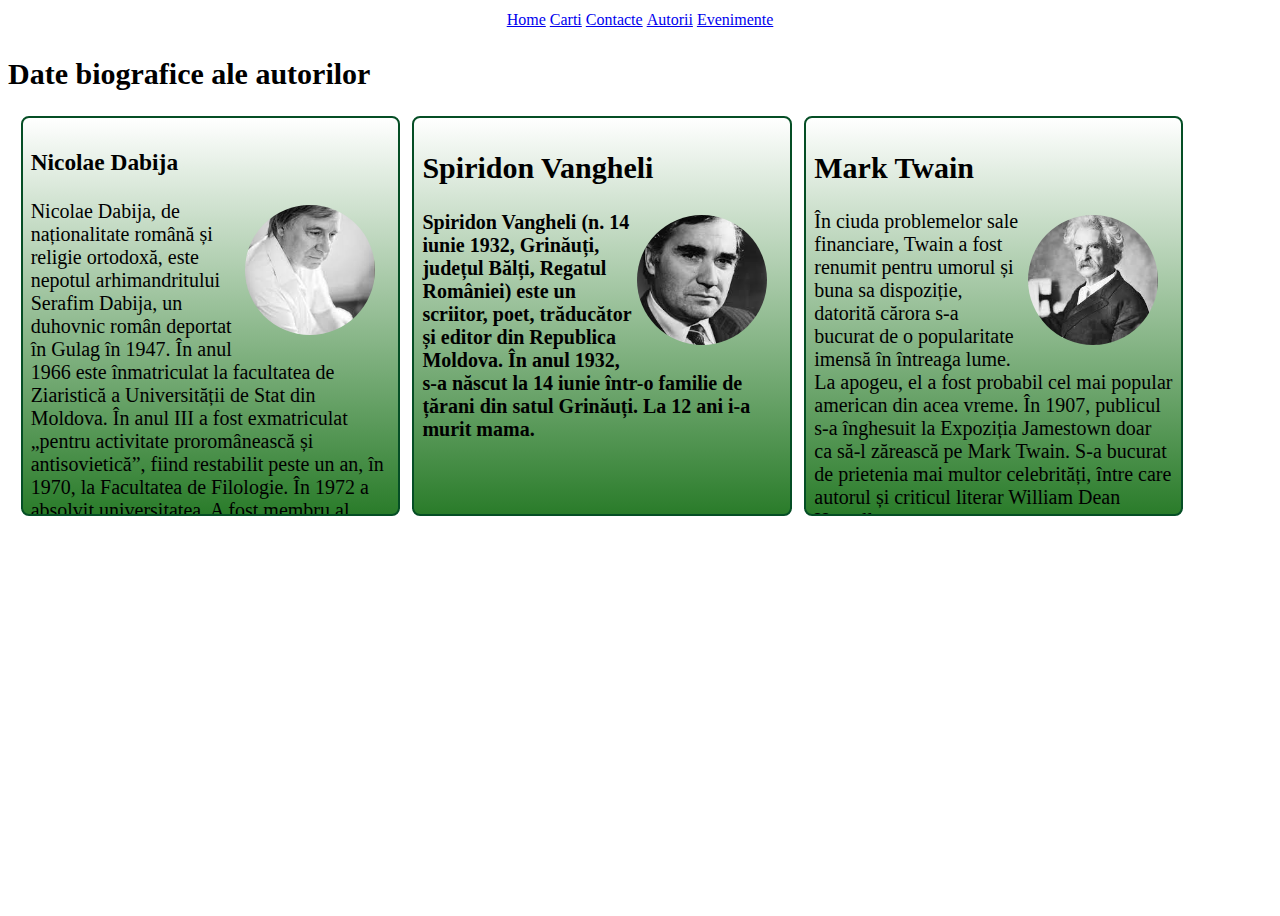
<file: pages/autori.html>
<!DOCTYPE.html>
    <html>

    <head>
        <title>Autorii</title>
        <link rel="stylesheet" type="text/css" href="../CSS/style.css" />
        

    </head>

    <body background-image: url"/images/mk">
        <table align="center">
            <tr>
                <td>
                    <a href="../index.html">Home</a>
                </td>
                <td>
                    <a href="carti.html">Carti</a>
                </td>
                <td>
                    <a href="contacte.html">Contacte</a>
                </td>
                <td>
                    <a href="autori.html">Autorii</a>
                </td>
                <td>
                    <a href="evenim.html">Evenimente</a>
                </td>
                
            </tr>
        </table>

        <h2>Date biografice ale autorilor</h2>
        <div class="a1">
            <div>
                <h3>Nicolae Dabija</h3>
                <img class="img-float" src="../images/nd.jpg" alt="dabija">


                <p>
                    Nicolae Dabija, de naționalitate română și religie ortodoxă, este nepotul arhimandritului Serafim
                    Dabija, un duhovnic român deportat în Gulag în 1947.

                    În anul 1966 este înmatriculat la facultatea de Ziaristică a Universității de Stat din Moldova. În
                    anul III a fost exmatriculat „pentru activitate proromânească și antisovietică”, fiind restabilit
                    peste un an, în 1970, la Facultatea de Filologie. În 1972 a absolvit universitatea. A fost membru al
                    PCUS.

                </p>


            </div>
        </div>


        <div class="a1">
            <h2>Spiridon Vangheli</h2>
            <img class="img-float" src="../images/sv.jpg" alt="Vangheli">
            <p>

            <h4>Spiridon Vangheli (n. 14 iunie 1932, Grinăuți, județul Bălți, Regatul României) este un scriitor,
                poet,
                trăducător și editor din Republica Moldova. În anul 1932, s-a născut la 14 iunie într-o familie de
                țărani din satul Grinăuți. La 12 ani i-a murit mama.</h4>
            </p>
        </div>
        </div>
        <div class="a1">
            <h2>Mark Twain</h2>
            <img class="img-float" src="../images/mk.jpg" alt="mark">
            <p>
                În ciuda problemelor sale financiare, Twain a fost renumit pentru umorul și buna sa dispoziție, datorită
                cărora s-a bucurat de o popularitate imensă în întreaga lume. La apogeu, el a fost probabil cel mai
                popular american din acea vreme. În 1907, publicul s-a înghesuit la Expoziția Jamestown doar ca să-l
                zărească pe Mark Twain. S-a bucurat de prietenia mai multor celebrități, între care autorul și criticul
                literar William Dean Howells.


        </div>
        




    </body>

    </html>
</file>
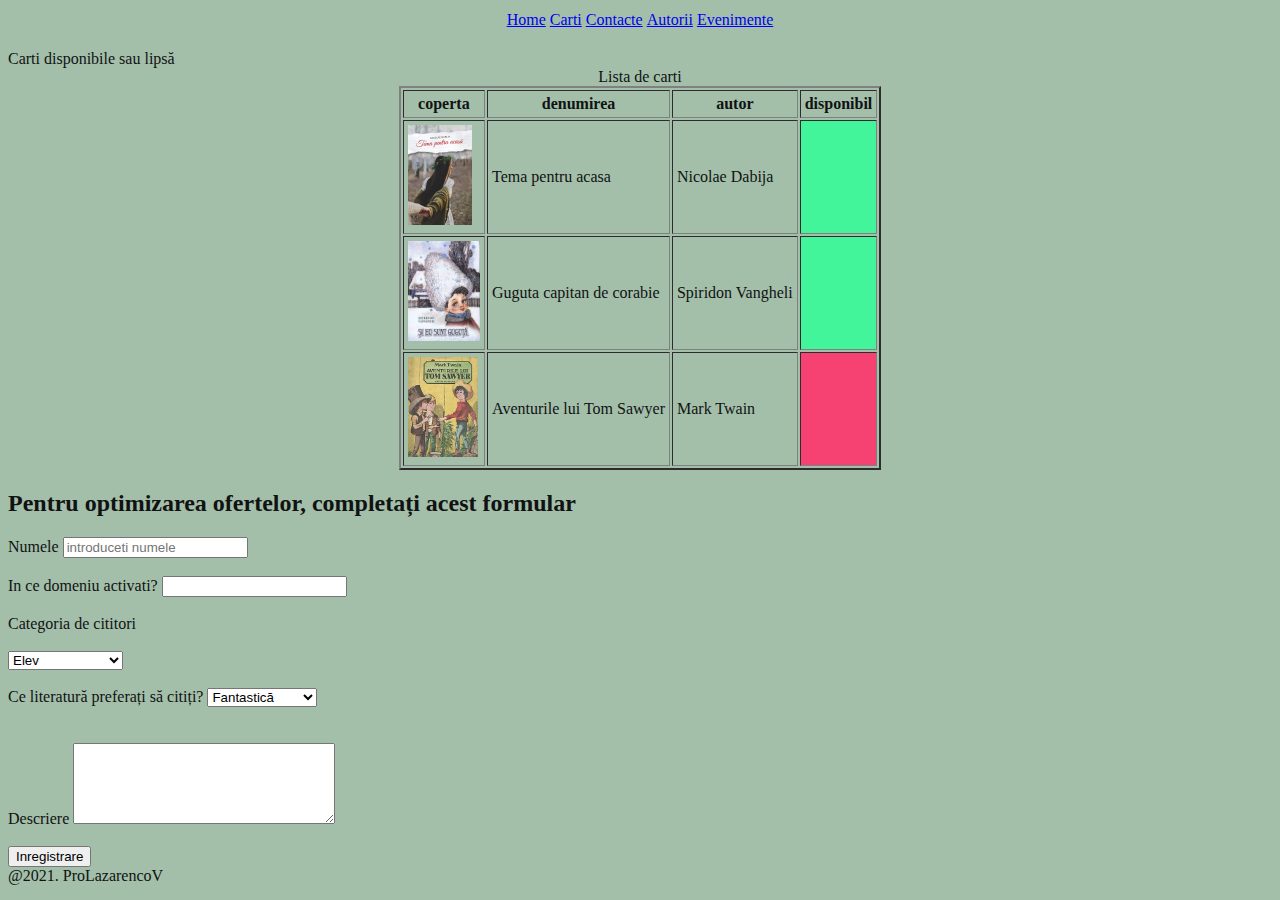
<file: pages/carti.html>
<!DOCTYPE html>
<html>

<head>
    <title>biblioteca</title>
    <meta charset="UTF-8" />
    <link rel="icon" href="../images/logo.png" />
   
</head>

<body bgcolor="#a3bfaa" text="#111212">

    <table align="center">
        <tr>
            <td>
                <a href="../index.html">Home</a>
            </td>
            <td>
                <a href="carti.html">Carti</a>
            </td>
            <td>
                <a href="contacte.html">Contacte</a>
            </td>
            <td>
                <a href="autori.html">Autorii</a>
            </td>
            <td><a href="evenim.html">Evenimente</a>
            </td>   
        </tr>
    </table>
    <br />
    <div class="dis">Carti disponibile sau lipsă</div>
    <table border="2" align="center" cellpadding="4" cellpadding="3">
        <caption>Lista de carti<caption>
            <tr>
                <th>coperta</th>
                <th>denumirea</th>
                <th>autor
                            <th>disponibil</th>
            </tr>
        <tr>
            <td>
                <img height="100" alt="tema pentru acasa" src="../images/tema pentru acasa.jpg">
            <td>Tema pentru acasa</td>
            <td>Nicolae Dabija</td>
            <td bgcolor="#42f59b"></td>
        </tr>
        <tr>
            <td>
                <img height="100"  src="../images/guguta.jpg" alt="Guguta">
            </td>
            <td>Guguta capitan de corabie</td>
            <td>Spiridon Vangheli</td>
            <td bgcolor="#42f59b"></td>
        </tr>
        <td><img height="100"  src="../images/tom.jpg"alt="Tom Soer" >

        </td>
        <td>Aventurile lui Tom Sawyer</td>
        <td>Mark Twain</td>
        <td bgcolor="#f54272">
            
        </td>

        </tr>
    </table>
    <h2> Pentru optimizarea ofertelor, completați acest formular</h2>
    <form aria-autocomplete="on">
        <label>Numele</label>
        <input type="text" id="nume" placeholder="introduceti numele"/>
        <br/><br/>
        <label>In ce domeniu activati?</label>
        <input type="text" id="In ce domeniu activati?"/>
        <br/><br/>
        <label>Categoria de cititori</label>
        </br></br>
        <select>
            <option>Elev</option>
            <option>Student</option>
            <option>Profesor</option>
             <option>Am alt domeniu</option>
        </select>
        <br/><br>
        <label>Ce literatură preferați să citiți?</label>
        <select>
            <option>Fantastică</option>
            <option>Științifică</option>
            <option>Artistică</option>
             <option>De specialitate</option>
        </select>
         <br/></br></br>
        <label for="descriere">Descriere</label>
        <textarea id="descriere" rows="5" cols="30"></textarea>
        <br/><br/>
        <input type="submit" value="Inregistrare"/>


    </form>
    <footer>
        @2021. ProLazarencoV
     </footer>
    

        




</body>

</html>
</file>
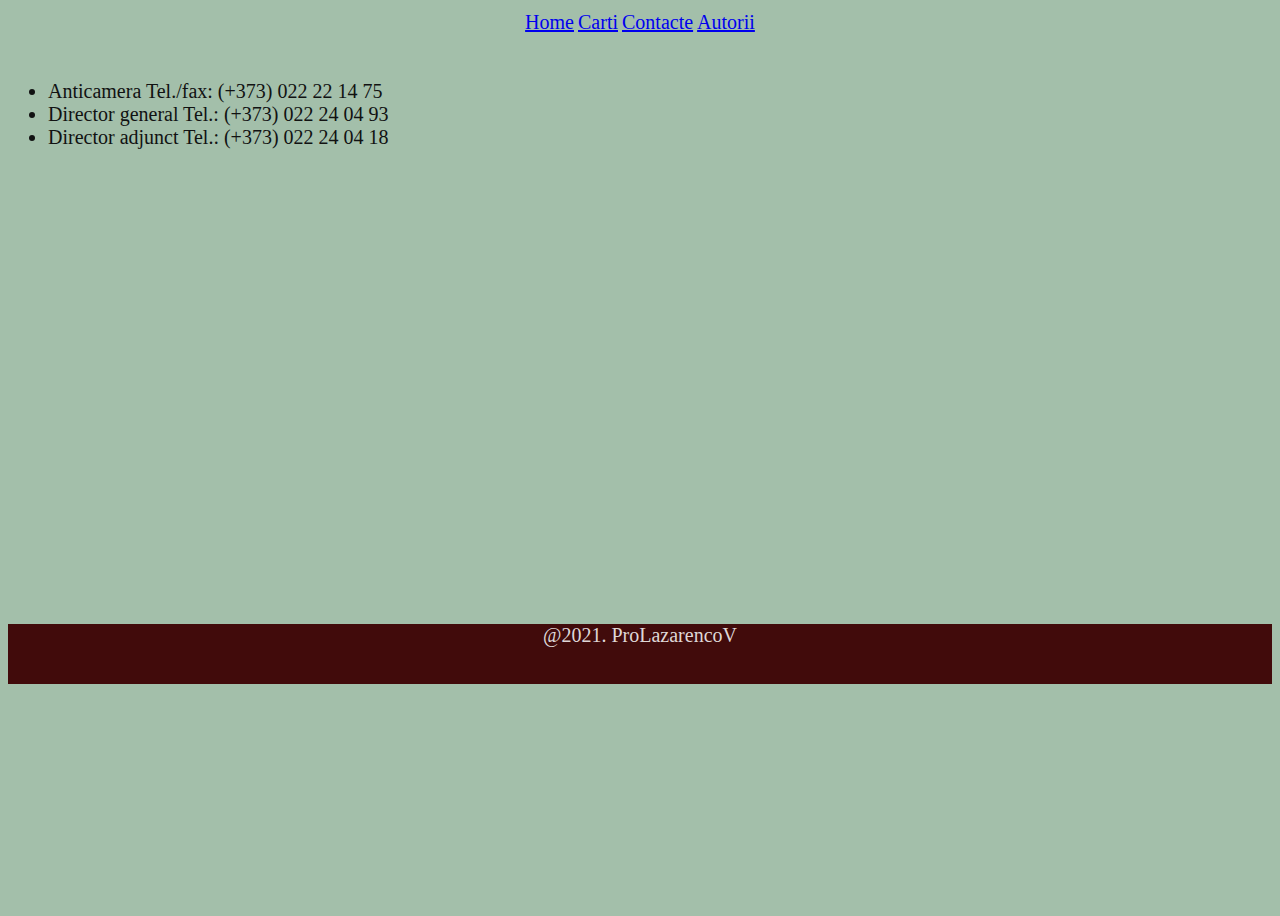
<file: pages/contacte.html>
<!DOCTYPE html>
<html>
<head>
    <title>biblioteca</title>
    <meta charset="UTF-8"/>
    <link rel="icon" href="../images/logo.png"/>
    <link rel="stylesheet" type="text/css" href="../CSS/style.css" />
         
    </head>
    <body bgcolor="#a3bfaa" text="#111212">

        <table align="center">
        <tr>
            <td>
                <a href="../index.html" >Home</a>
            </td> 
            <td>
                <a href="carti.html">Carti </a> 
            </td>
            <td>
                <a href="contacte.html">Contacte</a>
            </td>
            <td>
                <a href="autori.html">Autorii</a>
            </td>
        </tr>
    </table>
    <br/>
    <table align="center">
    <ul>
        <li>Anticamera   Tel./fax: (+373) 022 22 14 75</li>
         <li>Director general Tel.: (+373) 022 24 04 93</li>
         <li>Director adjunct Tel.: (+373) 022 24 04 18</li> 

    </ul>
    <iframe src="https://www.google.com/maps/embed?pb=!1m18!1m12!1m3!1d2719.884379557536!2d28.827804415610345!3d47.02287447915031!2m3!1f0!2f0!3f0!3m2!1i1024!2i768!4f13.1!3m3!1m2!1s0x40c97c33af2db525%3A0xd81b9c724315c504!2sBiblioteca%20Na%C5%A3ional%C4%83!5e0!3m2!1sro!2s!4v1625428180666!5m2!1sro!2s" width="600" height="450" style="border:0;" allowfullscreen="" loading="lazy"></iframe>
    <footer>
        @2021. ProLazarencoV
     </footer>

    </body>
</html>
</file>
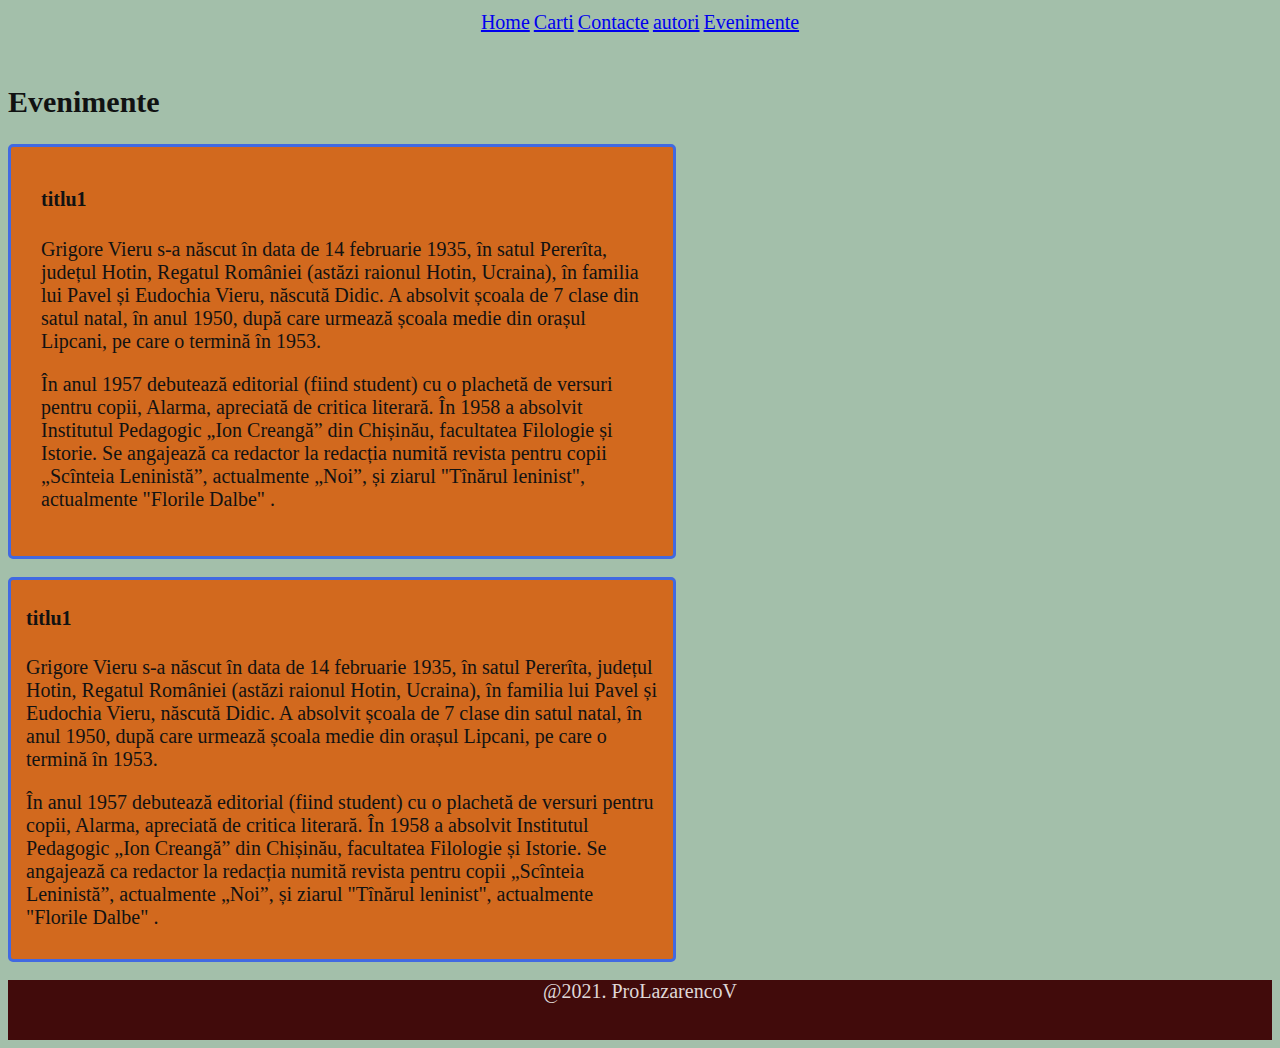
<file: pages/evenim.html>
<!DOCTYPE html>
<html>

<head>
    <title>biblioteca</title>
    <meta charset="UTF-8" />
    <link rel="icon" href="../images/logo.png" />
    <link rel="stylesheet" type="text/css" href="../CSS/style.css" />
</head>

<body bgcolor="#a3bfaa" text="#111212">


    <table align="center">
        <tr>
            <td>
                <a href="../index.html">Home</a>
            </td>
            <td>
                <a href="carti.html"> Carti </a>
            </td>
            <td>
                <a href="contacte.html">Contacte</a>
            </td>
            <td><a href="autori.html">autori</a>
            </td>
            <td><a href="evenim.html">Evenimente</a>
            </td>
        </tr>
    </table>
    <br />
    <main>
        <h2 class='title'>Evenimente</h2>
        <div class="row row-event">
            <div class="col-50 event">
                <div class="pad">
                    <h4>titlu1</h4>
                    <p>
                        Grigore Vieru s-a născut în data de 14 februarie 1935, în satul Pererîta, județul Hotin, Regatul
                        României (astăzi raionul Hotin, Ucraina), în familia lui Pavel și Eudochia Vieru, născută Didic.
                        A
                        absolvit școala de 7 clase din satul natal, în anul 1950, după care urmează școala medie din
                        orașul
                        Lipcani, pe care o termină în 1953.
                    </p>
                    <p>

                        În anul 1957 debutează editorial (fiind student) cu o plachetă de versuri pentru copii, Alarma,
                        apreciată de critica literară. În 1958 a absolvit Institutul Pedagogic „Ion Creangă” din
                        Chișinău,
                        facultatea Filologie și Istorie. Se angajează ca redactor la redacția numită revista pentru
                        copii
                        „Scînteia Leninistă”, actualmente „Noi”, și ziarul "Tînărul leninist", actualmente "Florile
                        Dalbe" .
                    </p>
                </div>
            </div>

            <div class="col-50 event">
                <h4>titlu1</h4>
                <p>
                    Grigore Vieru s-a născut în data de 14 februarie 1935, în satul Pererîta, județul Hotin, Regatul
                    României (astăzi raionul Hotin, Ucraina), în familia lui Pavel și Eudochia Vieru, născută Didic. A
                    absolvit școala de 7 clase din satul natal, în anul 1950, după care urmează școala medie din orașul
                    Lipcani, pe care o termină în 1953.
                </p>
                <div> 
                    <p>

                        În anul 1957 debutează editorial (fiind student) cu o plachetă de versuri pentru copii, Alarma,
                        apreciată de critica literară. În 1958 a absolvit Institutul Pedagogic „Ion Creangă” din
                        Chișinău,
                        facultatea Filologie și Istorie. Se angajează ca redactor la redacția numită revista pentru
                        copii
                        „Scînteia Leninistă”, actualmente „Noi”, și ziarul "Tînărul leninist", actualmente "Florile
                        Dalbe" .
                    </p>
                </div>
            </div>




        </div>


    </main>

    <footer>
        @2021. ProLazarencoV
    </footer>





</body>

</html>
</file>
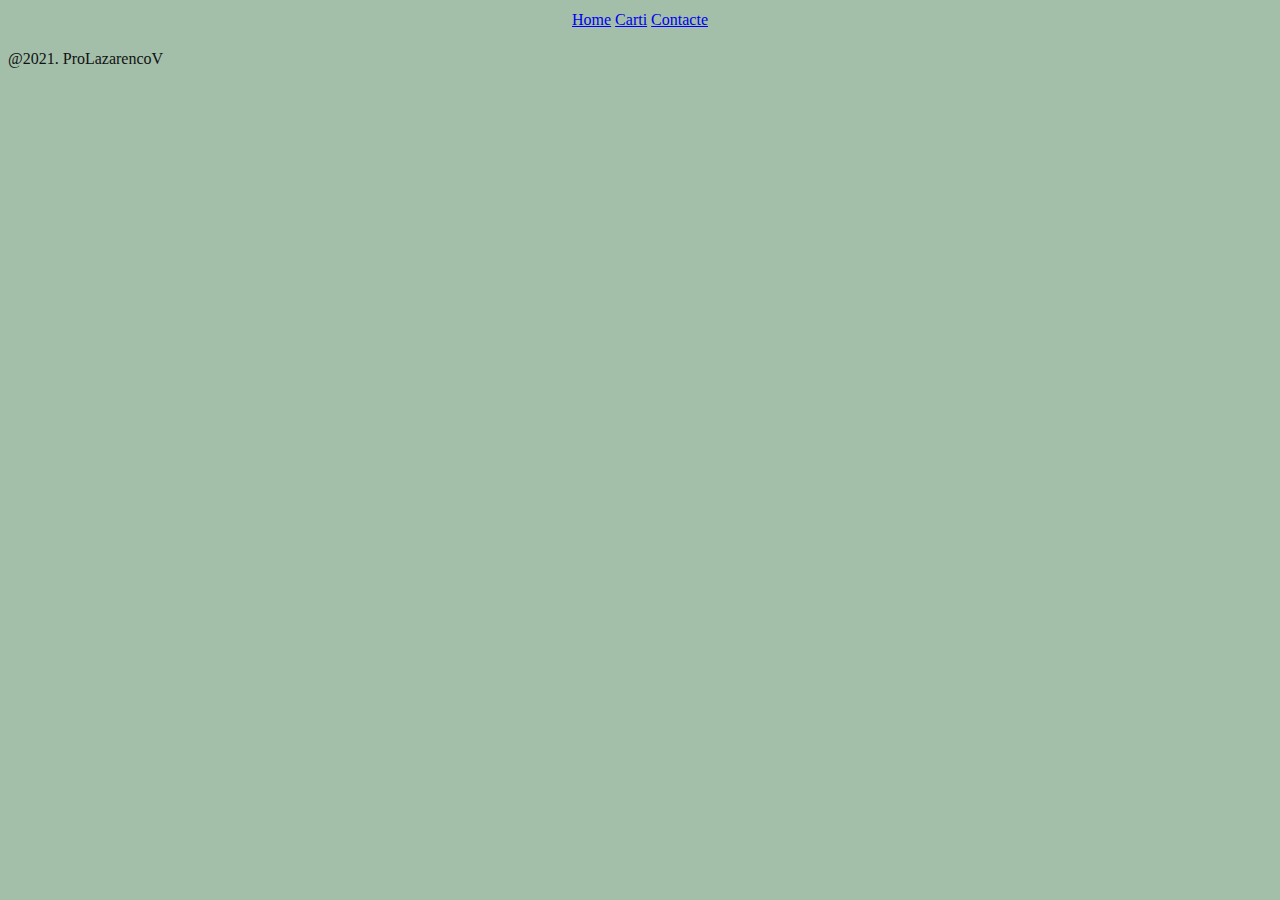
<file: pages/structura.html>
<!DOCTYPE html>
<html>
<head>
    <title>biblioteca</title>
    <meta charset="UTF-8"/>
    <link rel="icon" href="../images/logo.png"/>
         
    </head>
    <body bgcolor="#a3bfaa" text="#111212">

        <table align="center">
        <tr>
            <td>
                <a href="../index.html" >Home</a>
            </td> 
            <td>
                <a href="carti.html"> Carti </a> 
            </td>
            <td>
                <a href="contacte.html">Contacte</a>
            </td>
        </tr>
    </table>
    <br/>
    <footer>
        @2021. ProLazarencoV
     </footer>

    



    </body>
</html>
</file>
<file: CSS/style.css>
body{
    font-size: 20px;
    min-height: 100vh;
}
.dis {
    font-size: 20px;
    line-height 140%;
    border-style: double;
    border-width: 4px;
    border-color: rgba(25, 0, 255, 0.247);
    padding-top: 10px;
    padding-right: 15px;
    padding-left: 10px;  
}
.bn {
    border-color: blueviolet;
    border-style: solid;
    padding: 10px 10px 15px 15px;

}
.intro-video {
    display: block;
    height: 50vh;
    max-width: 100%;
    border: 8px;
    margin-bottom: 40px;
}
.img-index{
    height: 300px;
    border: 5px solid rgba(113, 109, 153, 0.247);
    border-radius: 50%;
    object-fit: cover;
    }
    a:visited {color: rgb(199, 51, 34);}
    a:active{color: slateblue;}

    .img-float{
        border-color: rgb(43, 17, 214);
        width: 400px;
        float: left;
        margin-right: 10px; }

        .a1{
            border: 2px solid rgb(5, 78, 37);
           width: 30%;
           height: 400px;
           overflow:auto;
           background: linear-gradient(white,rgb(42, 124, 42));
           border-radius: 8px;
           padding: 8px;
           float: left;
           box-sizing: border-box;
           margin-left: 1%;
          
            }  
            .a1 img{
                width: 130px;
                height: 130px;
                object-fit: cover;
                float: right;
                border-radius: 50%;
                    padding: 5px; }
[class^"col-"]{
float:left;
padding: 5px;}


.row{
overflow: auto;
}

.col-10 {width: 10%;}
.col-20 {width: 20%;}
.col-30 {width: 30%;}
.col-40 {width: 40%;}
.col-50 {width: 50%;}
.col-60 {width: 60%;}
.col-70 {width: 70%;}
.col-80 {width: 80%;}
.col-90 {width: 90%;}
.col-100 {width: 100%;}
.row-event{
    margin-top: 20px;
}
.event{
   padding: 0px 15px 10px 15px; 
   background-color: chocolate;
   border-radius: 5px;
   border: solid 3px royalblue;
   margin-bottom: 18px;

}
.pad{
padding: 15px;    
}





footer{
    width:100%;
    min-height:60px;
    text-align:center;
    background-color: rgb(65, 11, 11);
    color: rgb(223, 215, 215);
    position: relative;
}
</file>
